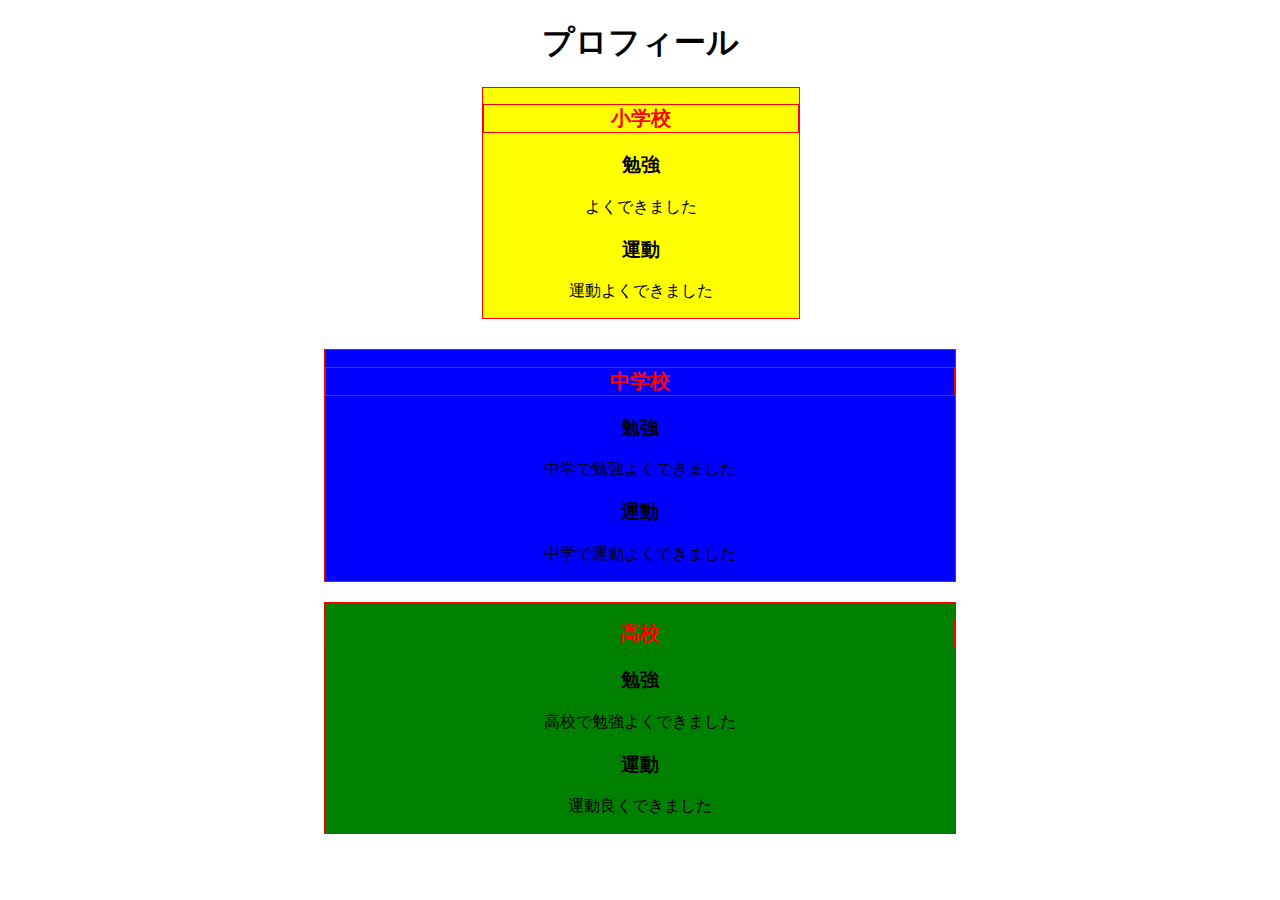
<file: index.html>
<!doctype html>
<html>
<head>
  <meta charset="utf-8">
  <style>
    .block{
       color:red;
       border:1px solid red; 
       font-size:20px;
    }
    .wrapper{
      text-align:center; 
      width:50%; 
      margin-left:25%;
    }
    .syougakkou {
      margin-left:25%;  
      width:50%; 
      border:1px solid red; 
      background-color:yellow; 
      margin-bottom:30px;
    }
    .chugakkou{
       border:1px solid red; 
       background-color:blue; 
       margin-bottom:20px;
    }
    .koukou {
      border: 1px solid red; 
      background-color:green;
    }
  </style>
</head>
<body>
<div class="wrapper">
<h1>プロフィール</h1>
<div class="syougakkou">
  <h2 class="block">小学校</h2>
  <h3>勉強</h3>
  <p>よくできました</p>
  <h3>運動</h3>
  <p>運動よくできました</p>
</div>
<div class="chugakkou">
  <h2 class="block">中学校</h2>
  <h3>勉強</h3>
  <p>中学で勉強よくできました</p>
  <h3>運動</h3>
<p>中学で運動よくできました</p>
</div>
<div class="koukou">
  <h2 class="block">高校</h2>
  <h3>勉強</h3>
  <p>高校で勉強よくできました</p>
  <h3>運動</h3>
  <p>運動良くできました</p>
</div>
</div>
</body>

</html>
</file>
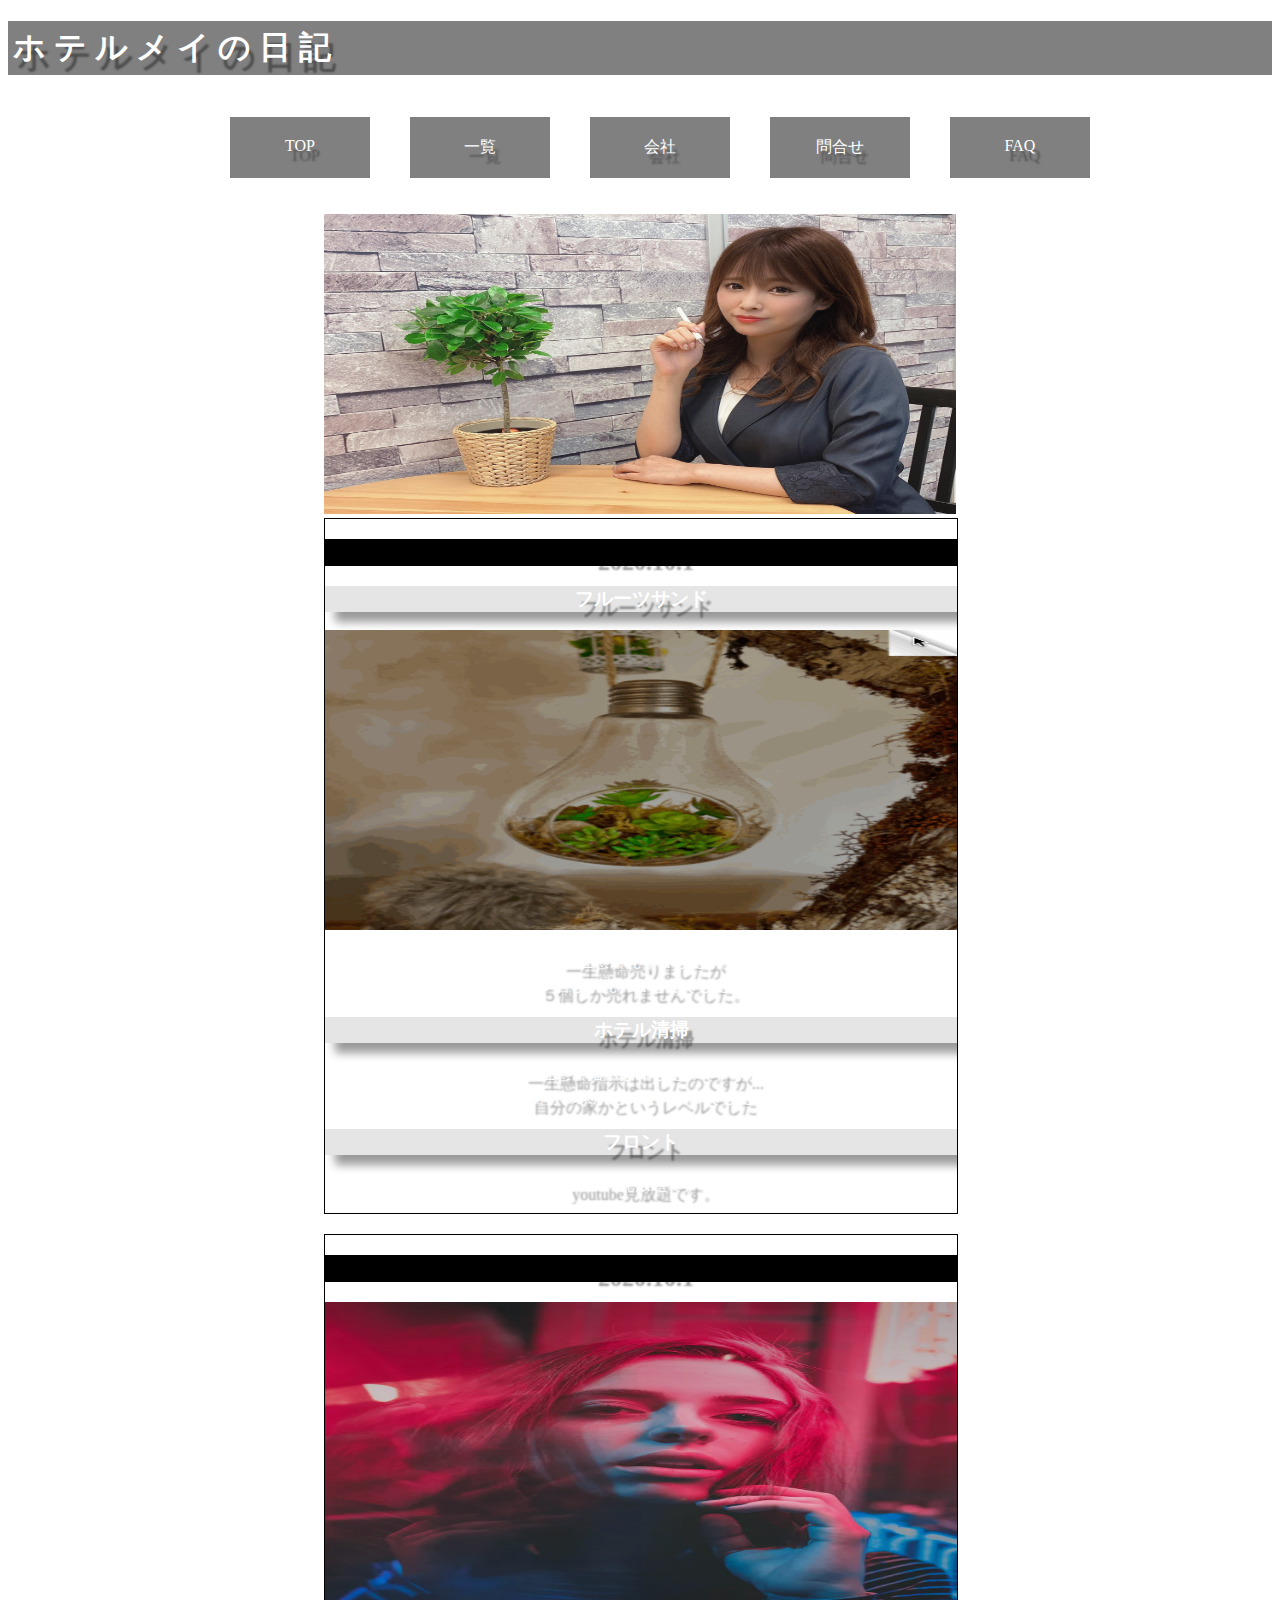
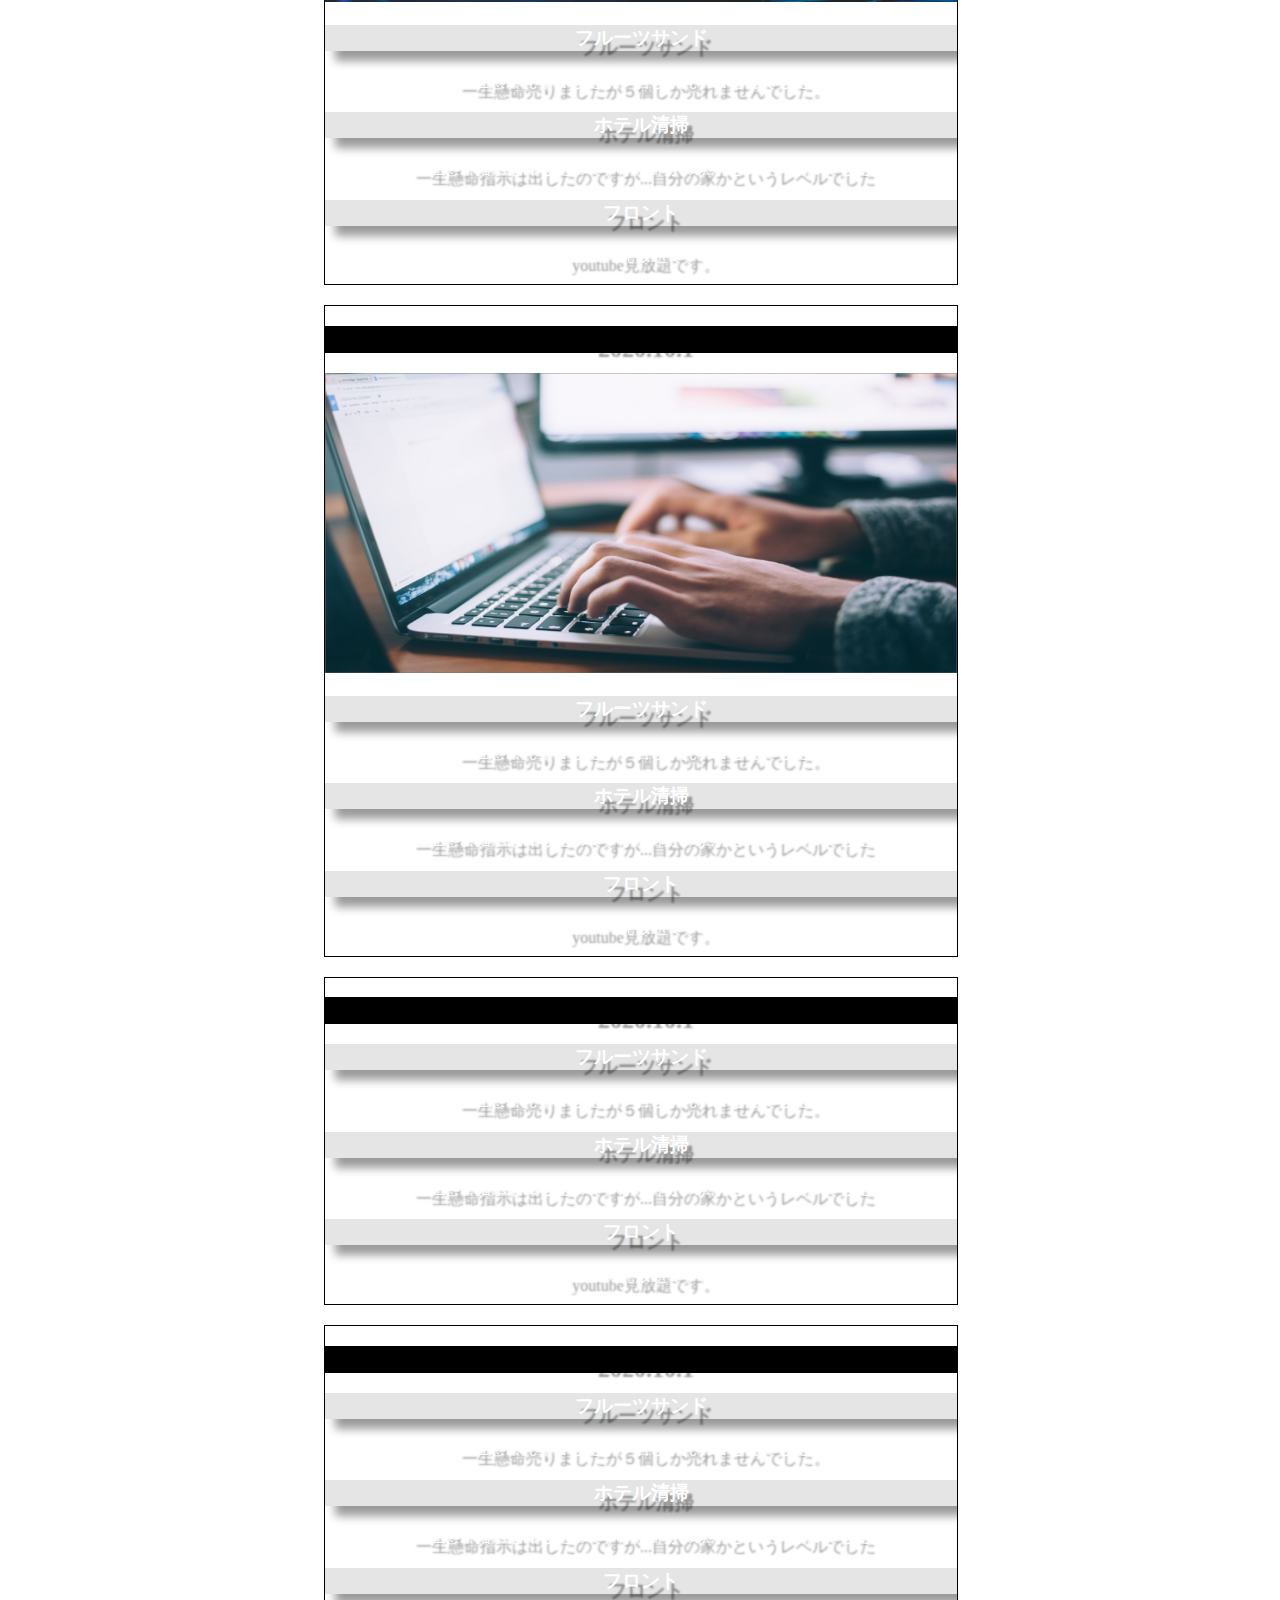
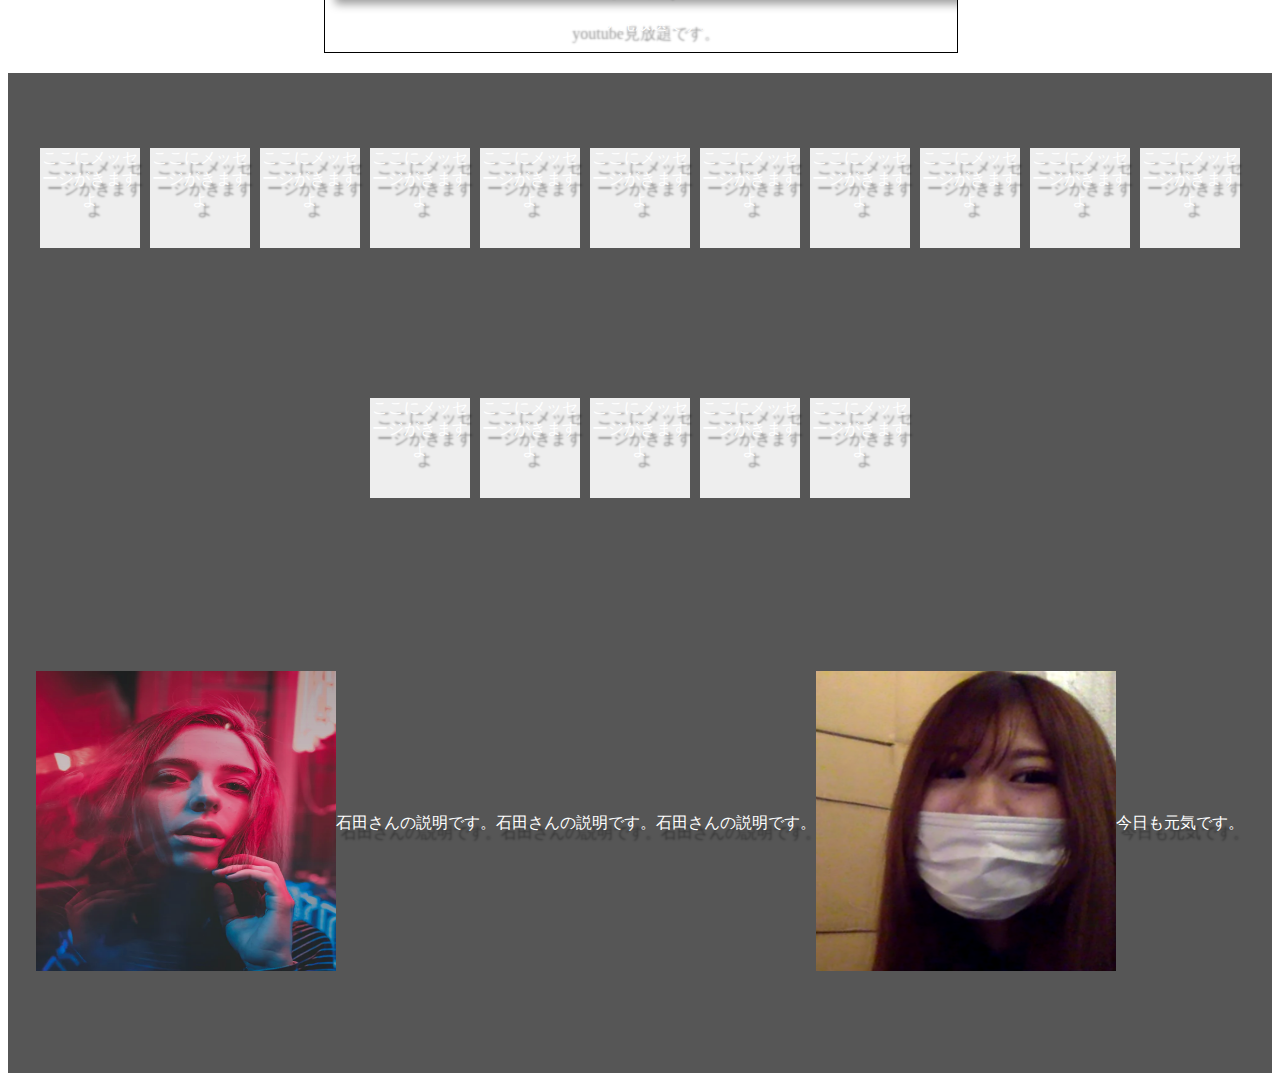
<file: index100.html>
<!Doctype html>
<html>
<head>
<meta charset="utf-8">
<link rel="stylesheet" href="style.css" media="all">
</head>
<body>
  <div class="wrapper">
    <h1>ホテルメイの日記</h1>
    <div class="menu">
       <ul>
          <li>TOP</li>
          <li>一覧</li>
          <li>会社</li>
          <li>問合せ</li>
          <li>FAQ</li>
       </ul>
    </div>
    <img class="top" src="kawabata.jpg">
    <div class="nikki">
      <h2>2020.10.1</h2>
      <h3>フルーツサンド</h3>
      <img src="admin.gif">
      <p>一生懸命売りましたが<br>５個しか売れませんでした。</p>
      <h3>ホテル清掃</h3>
      <p>一生懸命指示は出したのですが...<br>自分の家かというレベルでした</p>
      <h3>フロント</h3>
      <p>youtube見放題です。</p>
    </div>
    <div class="nikki">
      <h2>2020.10.1</h2>
      <img src="ishida.png">
      <h3>フルーツサンド</h3>
      <p>一生懸命売りましたが５個しか売れませんでした。</p>
      <h3>ホテル清掃</h3>
      <p>一生懸命指示は出したのですが...自分の家かというレベルでした</p>
      <h3>フロント</h3>
      <p>youtube見放題です。</p>
    </div>
    <div class="nikki">
      <h2>2020.10.1</h2>
      <img src="bg03.jpg">
      <h3>フルーツサンド</h3>
      <p>一生懸命売りましたが５個しか売れませんでした。</p>
      <h3>ホテル清掃</h3>
      <p>一生懸命指示は出したのですが...自分の家かというレベルでした</p>
      <h3>フロント</h3>
      <p>youtube見放題です。</p>
    </div>
    <div class="nikki">
      <h2>2020.10.1</h2>
      <h3>フルーツサンド</h3>
      <p>一生懸命売りましたが５個しか売れませんでした。</p>
      <h3>ホテル清掃</h3>
      <p>一生懸命指示は出したのですが...自分の家かというレベルでした</p>
      <h3>フロント</h3>
      <p>youtube見放題です。</p>
    </div>
    <div class="nikki">
      <h2>2020.10.1</h2>
      <h3>フルーツサンド</h3>
      <p>一生懸命売りましたが５個しか売れませんでした。</p>
      <h3>ホテル清掃</h3>
      <p>一生懸命指示は出したのですが...自分の家かというレベルでした</p>
      <h3>フロント</h3>
      <p>youtube見放題です。</p>
    </div>
    <div class="block2">
       <div class="block-inside">
          ここにメッセージがきますよ
       </div>
       <div class="block-inside">
          ここにメッセージがきますよ
       </div>
       <div class="block-inside">
          ここにメッセージがきますよ
       </div>
       <div class="block-inside">
          ここにメッセージがきますよ
       </div>
       <div class="block-inside">
          ここにメッセージがきますよ
       </div>
       <div class="block-inside">
          ここにメッセージがきますよ
       </div>
       <div class="block-inside">
          ここにメッセージがきますよ
       </div>
       <div class="block-inside">
          ここにメッセージがきますよ
       </div>
       <div class="block-inside">
          ここにメッセージがきますよ
       </div>
       <div class="block-inside">
          ここにメッセージがきますよ
       </div>
       <div class="block-inside">
          ここにメッセージがきますよ
       </div>
       <div class="block-inside">
          ここにメッセージがきますよ
       </div>
       <div class="block-inside">
          ここにメッセージがきますよ
       </div>
       <div class="block-inside">
          ここにメッセージがきますよ
       </div>
       <div class="block-inside">
          ここにメッセージがきますよ
       </div>
       <div class="block-inside">
          ここにメッセージがきますよ
       </div>
      
    </div>
    <div class="block3">
      <div class="block3-inside">
         <div class="block3-indside-left">
           <img src="ishida.png">
         </div>
         <div class="block3-inside-right">
         石田さんの説明です。石田さんの説明です。石田さんの説明です。
         </div>
      </div>
      <div class="block3-inside">
         <div class="block3-indside-left">
           <img src="ishida2.png">
         </div>
         <div class="block3-inside-right">
         今日も元気です。
         </div>
      </div>
    </div>
  </div>
</body>
</html>
</file>
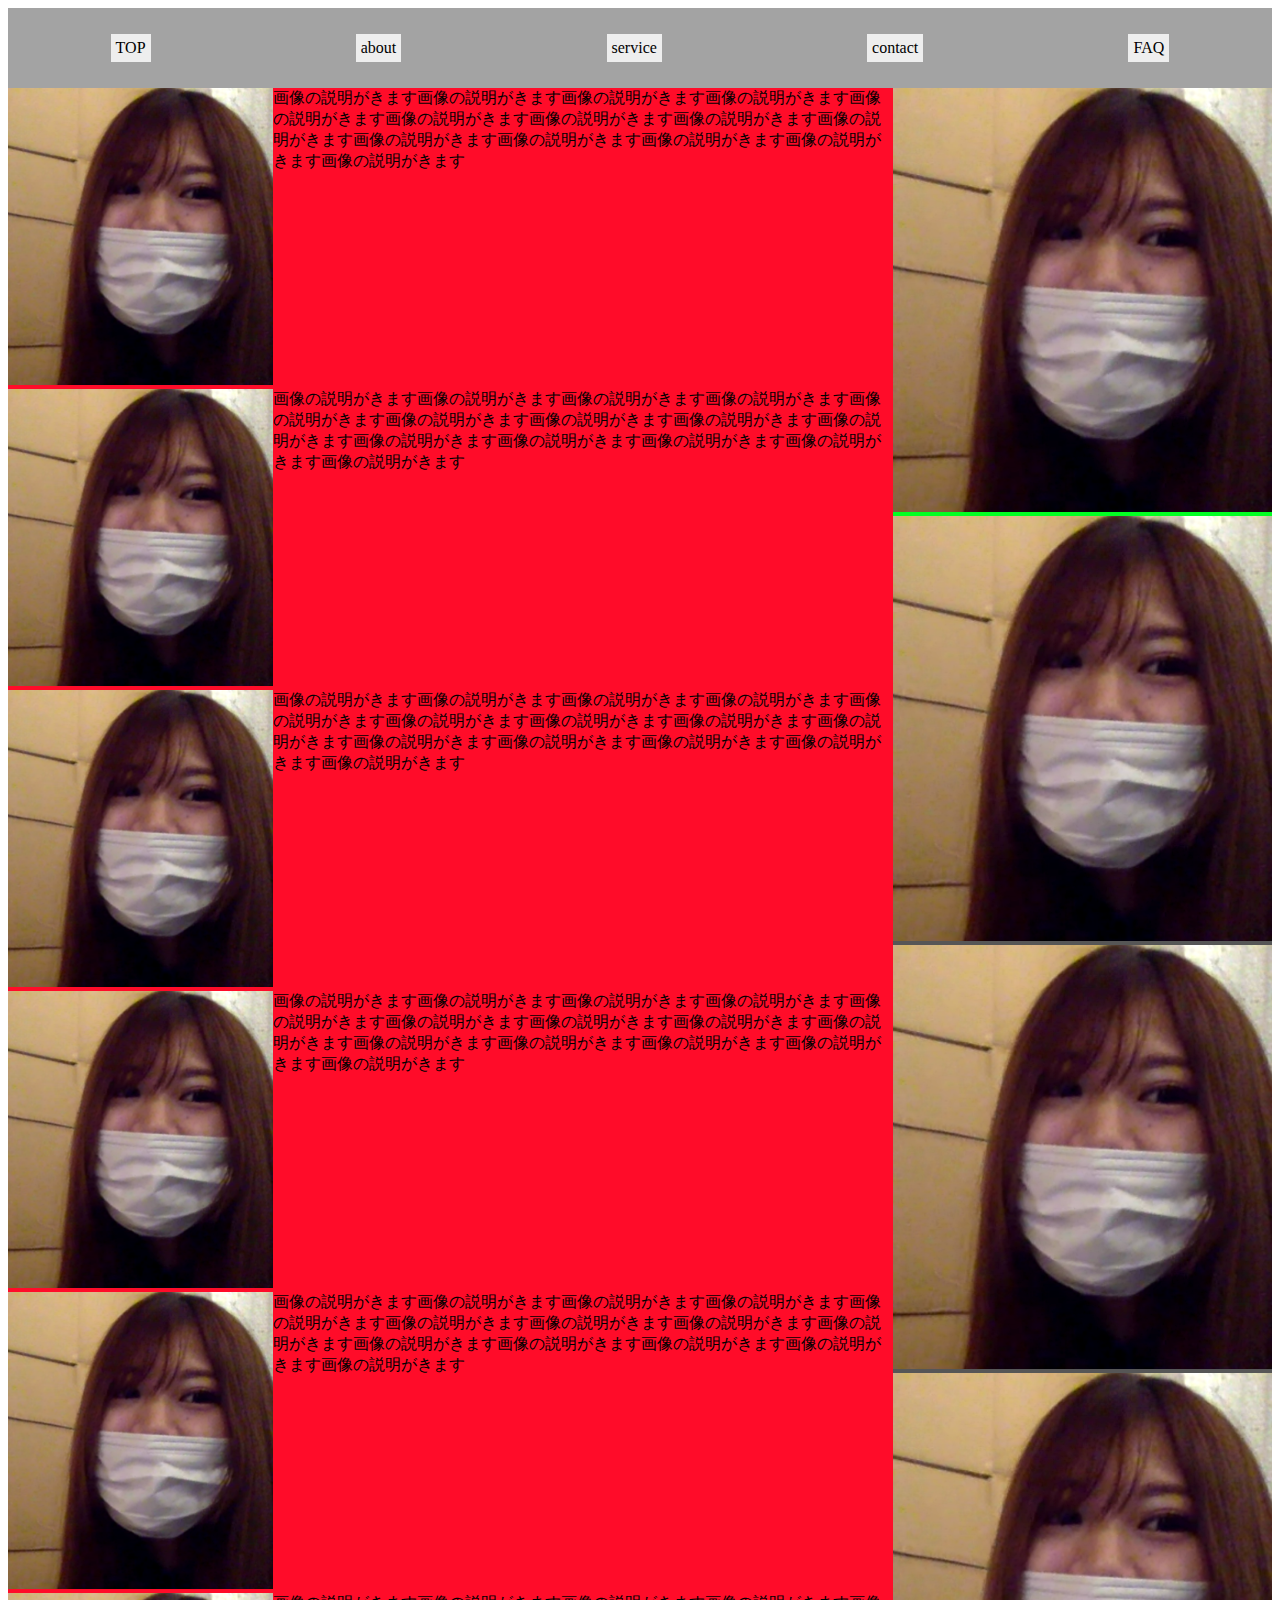
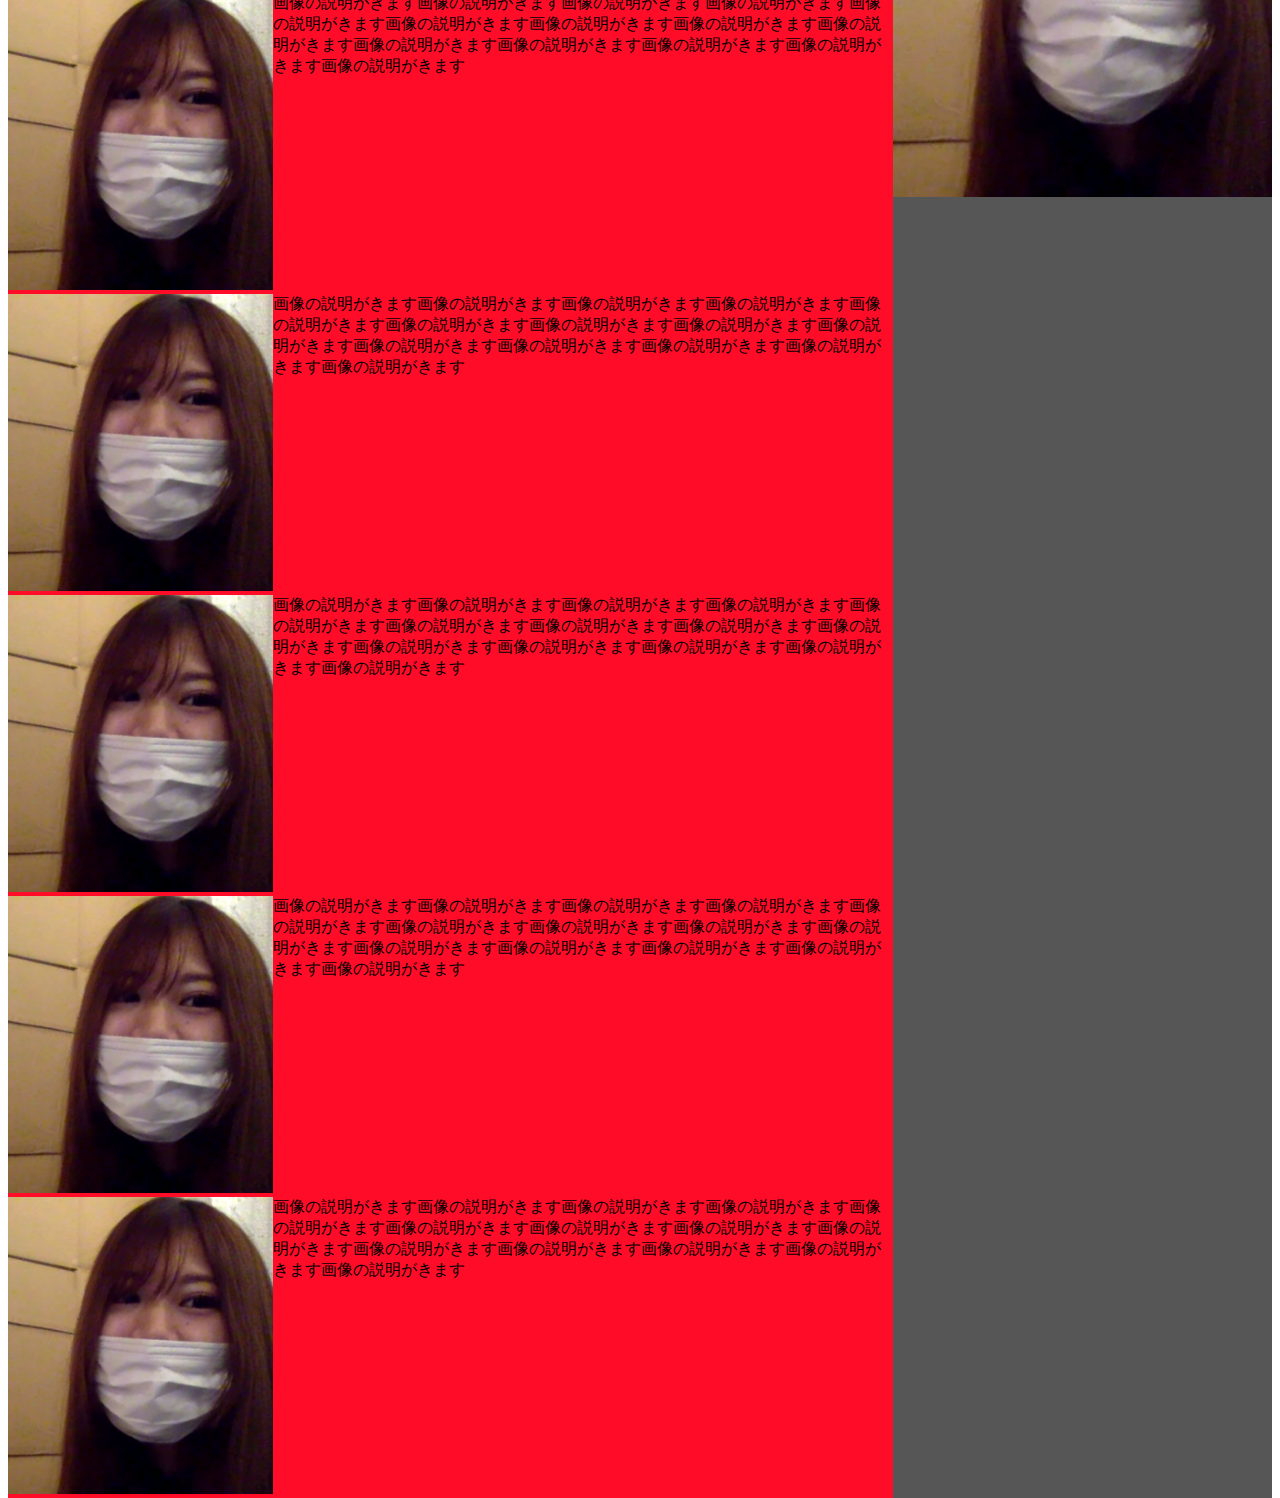
<file: index101.html>
<!doctype html>
<html>
<head>
<meta charset="utf-8">
<link rel="stylesheet" href="style2.css" media="all">
</head>
<body>
<div class="wrapper">
  <div class="menu">
    <ul>
      <li>TOP</li>
      <li>about</li>
      <li>service</li>
      <li>contact</li>
      <li>FAQ</li>
    </ul>
  </div>
  <div class="content">
    <div class="main">
      <div class="main-inside">
         <div class="main-inside-img">
            <img src="ishida2.png">
         </div>
         <div class="main-inside-text">
         画像の説明がきます画像の説明がきます画像の説明がきます画像の説明がきます画像の説明がきます画像の説明がきます画像の説明がきます画像の説明がきます画像の説明がきます画像の説明がきます画像の説明がきます画像の説明がきます画像の説明がきます画像の説明がきます
         </div>
      </div>
      <div class="main-inside">
         <div class="main-inside-img">
            <img src="ishida2.png">
         </div>
         <div class="main-inside-text">
         画像の説明がきます画像の説明がきます画像の説明がきます画像の説明がきます画像の説明がきます画像の説明がきます画像の説明がきます画像の説明がきます画像の説明がきます画像の説明がきます画像の説明がきます画像の説明がきます画像の説明がきます画像の説明がきます
         </div>
      </div>
      <div class="main-inside">
         <div class="main-inside-img">
            <img src="ishida2.png">
         </div>
         <div class="main-inside-text">
         画像の説明がきます画像の説明がきます画像の説明がきます画像の説明がきます画像の説明がきます画像の説明がきます画像の説明がきます画像の説明がきます画像の説明がきます画像の説明がきます画像の説明がきます画像の説明がきます画像の説明がきます画像の説明がきます
         </div>
      </div>
      <div class="main-inside">
         <div class="main-inside-img">
            <img src="ishida2.png">
         </div>
         <div class="main-inside-text">
         画像の説明がきます画像の説明がきます画像の説明がきます画像の説明がきます画像の説明がきます画像の説明がきます画像の説明がきます画像の説明がきます画像の説明がきます画像の説明がきます画像の説明がきます画像の説明がきます画像の説明がきます画像の説明がきます
         </div>
      </div>
      <div class="main-inside">
         <div class="main-inside-img">
            <img src="ishida2.png">
         </div>
         <div class="main-inside-text">
         画像の説明がきます画像の説明がきます画像の説明がきます画像の説明がきます画像の説明がきます画像の説明がきます画像の説明がきます画像の説明がきます画像の説明がきます画像の説明がきます画像の説明がきます画像の説明がきます画像の説明がきます画像の説明がきます
         </div>
      </div>
      <div class="main-inside">
         <div class="main-inside-img">
            <img src="ishida2.png">
         </div>
         <div class="main-inside-text">
         画像の説明がきます画像の説明がきます画像の説明がきます画像の説明がきます画像の説明がきます画像の説明がきます画像の説明がきます画像の説明がきます画像の説明がきます画像の説明がきます画像の説明がきます画像の説明がきます画像の説明がきます画像の説明がきます
         </div>
      </div>
      <div class="main-inside">
         <div class="main-inside-img">
            <img src="ishida2.png">
         </div>
         <div class="main-inside-text">
         画像の説明がきます画像の説明がきます画像の説明がきます画像の説明がきます画像の説明がきます画像の説明がきます画像の説明がきます画像の説明がきます画像の説明がきます画像の説明がきます画像の説明がきます画像の説明がきます画像の説明がきます画像の説明がきます
         </div>
      </div>
      <div class="main-inside">
         <div class="main-inside-img">
            <img src="ishida2.png">
         </div>
         <div class="main-inside-text">
         画像の説明がきます画像の説明がきます画像の説明がきます画像の説明がきます画像の説明がきます画像の説明がきます画像の説明がきます画像の説明がきます画像の説明がきます画像の説明がきます画像の説明がきます画像の説明がきます画像の説明がきます画像の説明がきます
         </div>
      </div>
      <div class="main-inside">
         <div class="main-inside-img">
            <img src="ishida2.png">
         </div>
         <div class="main-inside-text">
         画像の説明がきます画像の説明がきます画像の説明がきます画像の説明がきます画像の説明がきます画像の説明がきます画像の説明がきます画像の説明がきます画像の説明がきます画像の説明がきます画像の説明がきます画像の説明がきます画像の説明がきます画像の説明がきます
         </div>
      </div>
      <div class="main-inside">
         <div class="main-inside-img">
            <img src="ishida2.png">
         </div>
         <div class="main-inside-text">
         画像の説明がきます画像の説明がきます画像の説明がきます画像の説明がきます画像の説明がきます画像の説明がきます画像の説明がきます画像の説明がきます画像の説明がきます画像の説明がきます画像の説明がきます画像の説明がきます画像の説明がきます画像の説明がきます
         </div>
      </div>
    </div> 
    <div class="side">
    <img src="ishida2.png">  <img src="ishida2.png">  <img src="ishida2.png">  <img src="ishida2.png">  
    </div> 
    
  </div>

</div>


</body>

</html>
</file>
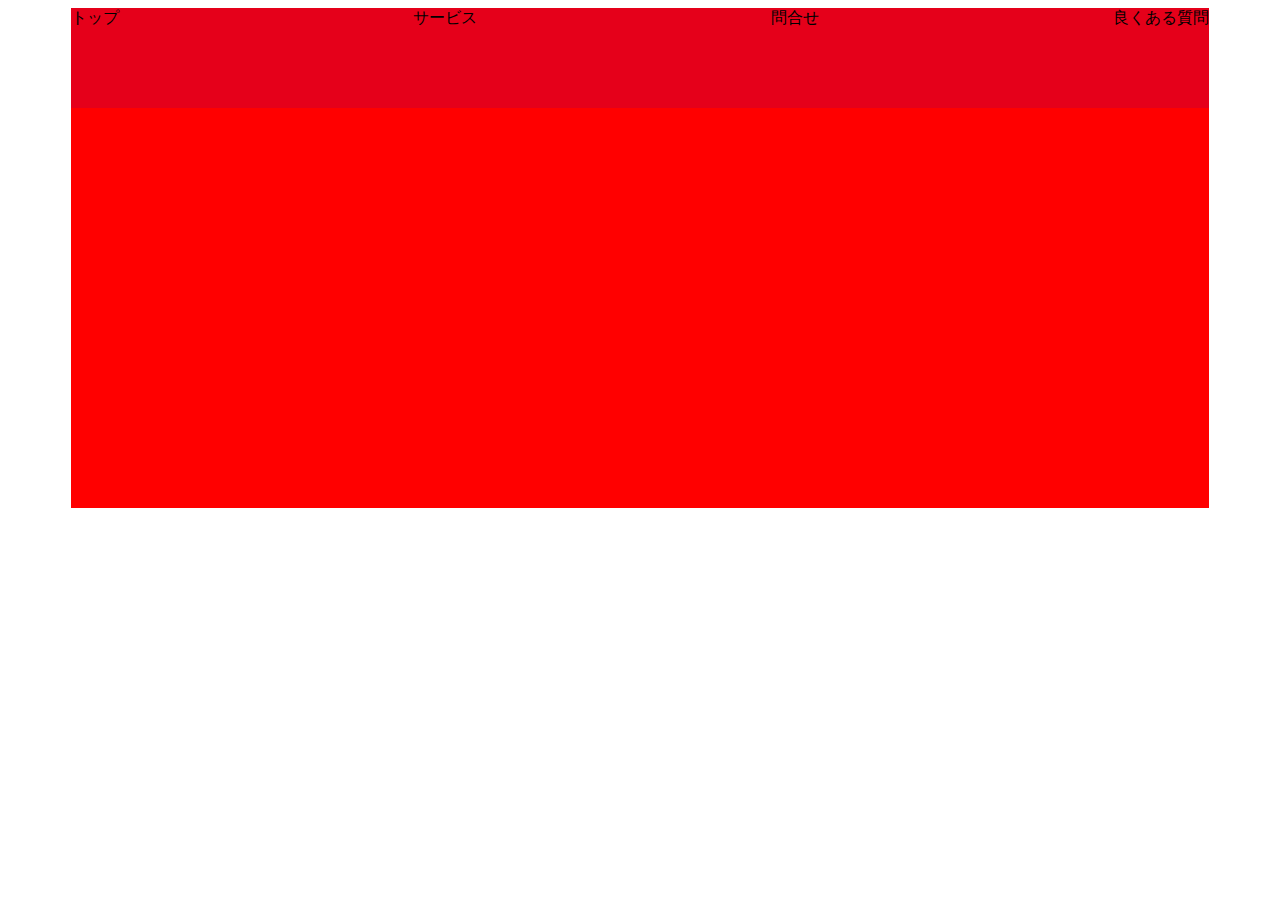
<file: index102.html>
<!doctype html>
<html>
<head>
<meta charset="utf-8">
<link rel="stylesheet" href="ishida.css" media="all">
</head>
<body>
  <div class="wrapper">
    <div class="menu">
     <div class="kakoi">
       <div>トップ</div>
       <div>サービス</div>
       <div>問合せ</div>
       <div>良くある質問</div>
     </div>
    </div>
  </div>
</body>

</html>
</file>
<file: style.css>
.wrapper {
   color:rgba(255,255,255,1);
   text-align:center;
   text-shadow: 5px 10px 2px rgba(0,0,0,0.4);
}

.menu ul li {
   list-style:none;
   background-color:gray;
   margin:20px;
   padding:20px;
   width:100px;
}

.menu ul {
   display:flex;

   -ms-flex-wrap: wrap;
   flex-wrap: wrap;
 
   display:-webkit-box;
   display:-ms-flexbox;

   justify-content:center;
   -ms-flex-pack: center;
   -webkit-box-pack: center;

   /* space-betweenの他に
      中央寄せのcenterや
      左端から始まるflex-start
      いい具合に周りにスペースをつける
      space-around
      とかがあります。
   */
}
img {
   /* border-radius: 50%; */
    width:300px;
    height:300px;
}
.nikki {
   border:1px solid black;
   width:50%;
   margin-left:25%;
   margin-bottom:20px;
   height:auto;
   overflow:scroll;
}
.nikki p {
   line-height:1.5em;
}
.nikki h3 {
  background-color:rgba(0,0,0,0.1);
   box-shadow: 10px 10px 10px rgba(0,0,0,0.4); 
}
h1 {
   background-color:gray;
   text-align:left;
   padding:5px;
   letter-spacing:8px;
}
h2 {
   background-color:black;
   color:black;
}
.nikki img {
   width:100%;
}

img.top {
   width:50%;
}

.block2{
   width:100%;
   background-color:#565656;
   color:#FFFFFF;
   height:500px;
   display:flex;
   justify-content:center;
   flex-wrap:wrap;
   align-items: center;

}
.block-inside{
  width: 100px;
  height:100px;
  background-color:#eeeeee;
  margin:5px;

}

.block3{
  
   width:100%;
   background-color:#565656;
   color:#FFFFFF;
   height:500px;
   display:flex;
   justify-content:center;
   align-items: center;

}

.block3-inside{

   display:flex;
   justify-content:center;
   align-items: center;
}
</file>
<file: style2.css>
.wrapper {

width:100%;
margin:auto;
background-color:rgba(0,0,0,0.2);
height:500px;
}

.menu {
width:100%;
height:80px;
background-color:rgba(0,0,0,0.2);
}
ul {
  margin:0;
  padding:0;
}
.menu ul {
  display:flex;
  justify-content:space-around;
  flex-wrap:wrap;
  align-items:center;
  height:100%;
}

li {
  list-style:none;
  padding:5px;
  background-color:#eee;
  margin:auto;

}
.content {
  width:100%;
  background-color:#565656;
  display:flex;
}
.main{
  background-color:rgba(255,12,41,1);
  width:70%;

}
.side{
  background-color:#565656;
  background-color:rgba(2,255,34,1);
  height:500px;
  width:30%;
}
.main-inside{
  width:100%;
  display:flex;
}
.main-inside-img {
  width:30%;
}
.main-inside-img img {
  width:100%;
}
.main-inside-text {
  width:70%;
}

.side img {
 width:100%;
}
</file>
<file: ishida.css>
.wrapper{
  width:90%;
  margin-left:5%;
  height:500px;
  background-color:rgba(255,0,0,1);
}
.menu {
  width:100%;
  background-color:rgba(0,0,255,0.1);
  height:100px;
}
.kakoi {
  display:flex;
  justify-content:space-between;
}
</file>
